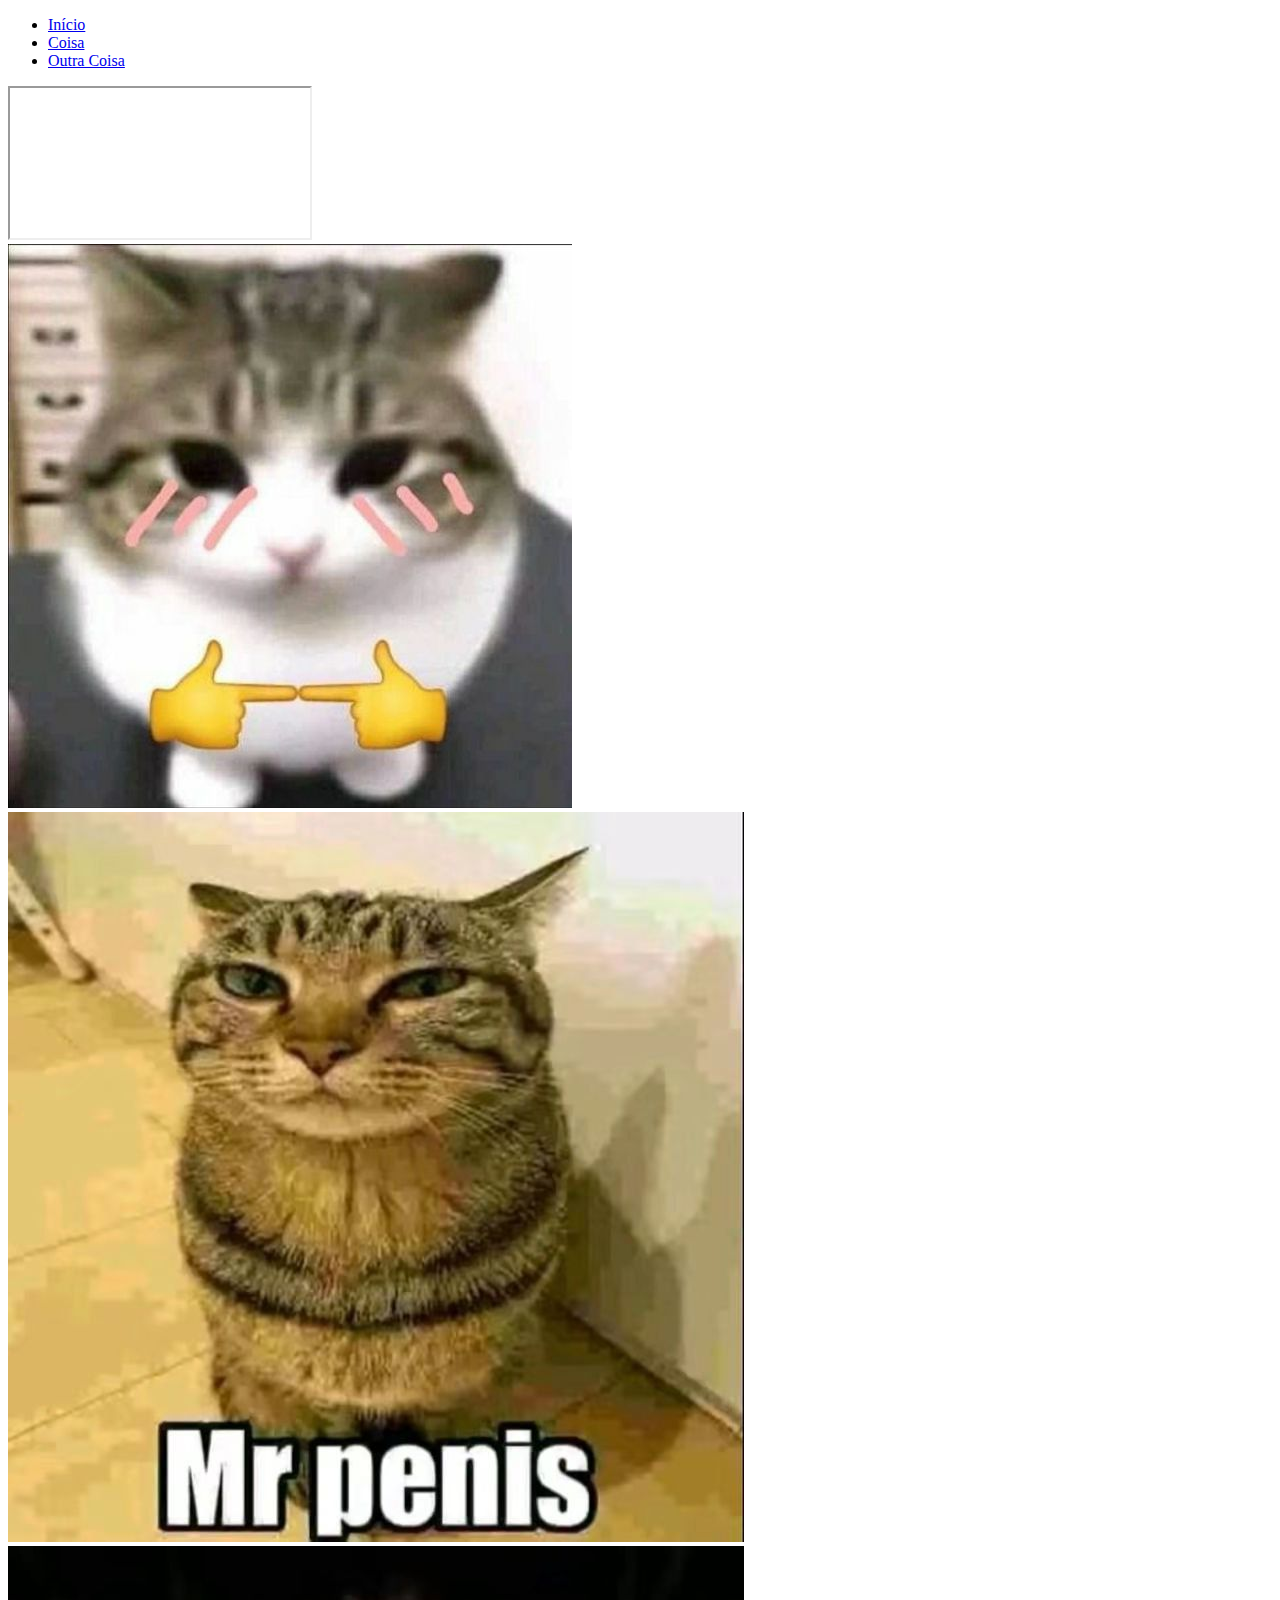
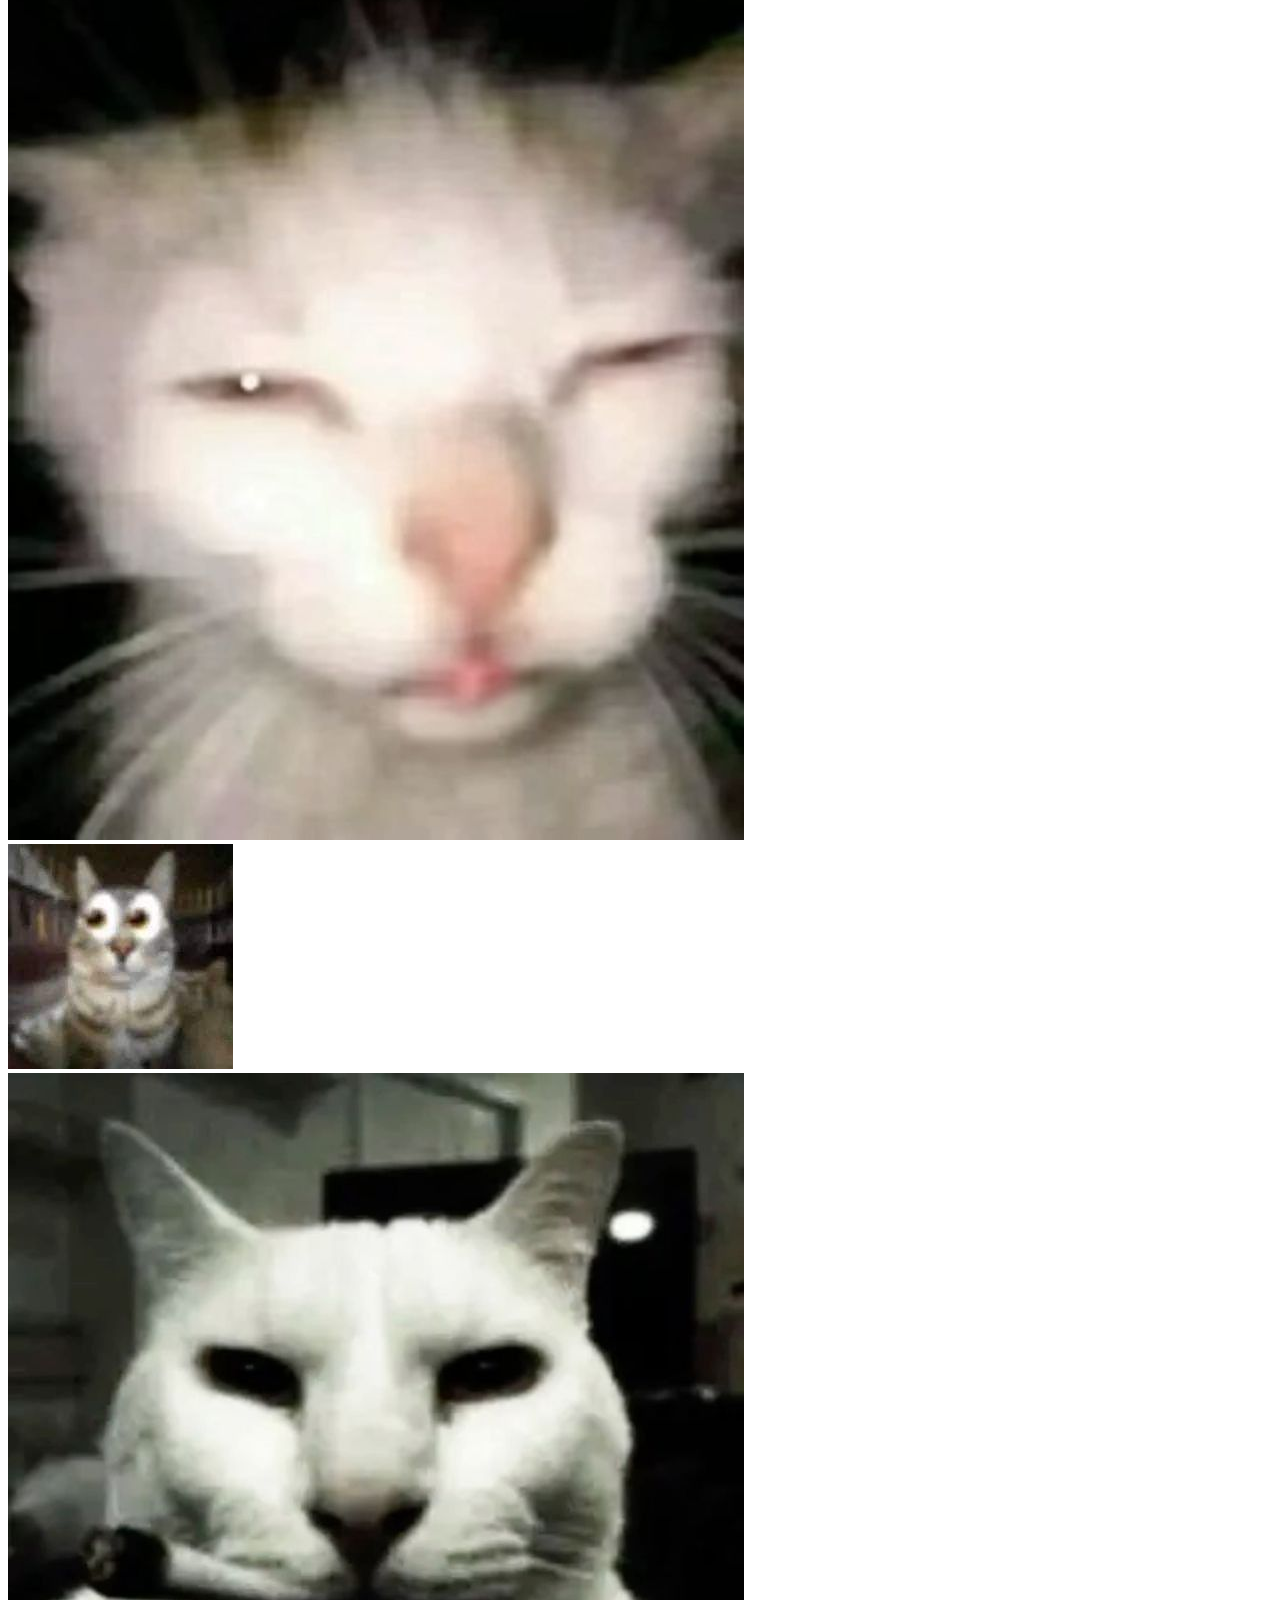
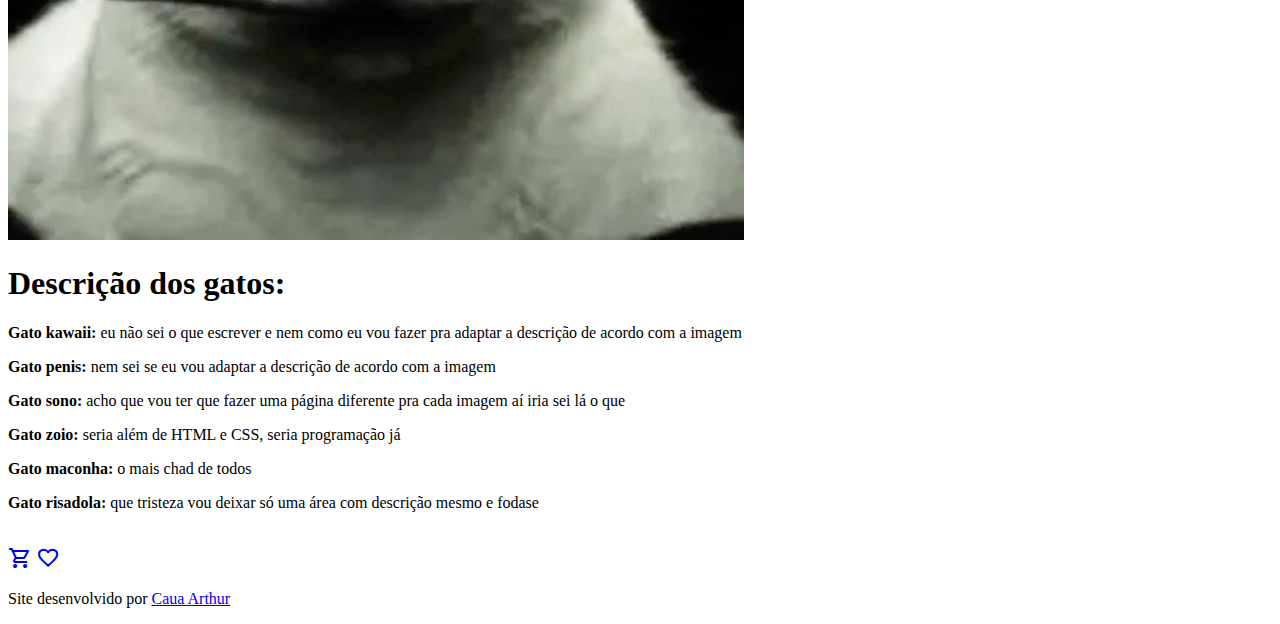
<file: index.html>
<!DOCTYPE html>
<html lang="pt-br">
<head>
    <meta charset="UTF-8">
    <meta name="viewport" content="width=device-width, initial-scale=1.0">
    <title>Tela de compra</title>
    <link rel="stylesheet" href="estilos/style.css">
    <link rel="stylesheet" href="https://fonts.googleapis.com/css2?family=Material+Symbols+Outlined:opsz,wght,FILL,GRAD@24,400,0,0" />
</head>
<body>
    
    <header>
        <nav>
            <ul>
                <li><a href="#">Início</a></li>
                <li><a href="#">Coisa</a></li>
                <li><a href="#">Outra Coisa</a></li>
            </ul>
        </nav>
    </header>

    <main>
        <section id="tela">
            <iframe src="" id="tela" name="tela"></iframe>
        </section>

        <section id="gatos">
             <div id="gato1" class="gatodiv"><a href="paginas/gato1.html" target="tela"><img src="imagens/gato1.jpg" alt="gato kawaii" class="gatos"></a></div>
             <div id="gato2" class="gatodiv"><a href="paginas/gato2.html" target="tela"><img src="imagens/gato2.jpg" alt="gato penis" class="gatos"></a></div>
             <div id="gato3" class="gatodiv"><a href="paginas/gato3.html" target="tela"><img src="imagens/gato3.jpg" alt="gato sono" class="gatos"></a></div>
             <div id="gato4" class="gatodiv"><a href="paginas/gato4.html" target="tela"><img src="imagens/gato4.jpg" alt="gato zoiudo" class="gatos"></a></div>
             <div id="gato5" class="gatodiv"><a href="paginas/gato5.html" target="tela"><img src="imagens/gato5.jpg" alt="gato maconha" class="gatos"></a></div>
        </section>

        <section id="descricao">
            <h1>Descrição dos gatos:</h1>
            <p><strong>Gato kawaii:</strong> eu não sei o que escrever e nem como eu vou fazer pra adaptar a descrição de acordo com a imagem</p>
            <p><strong>Gato penis:</strong> nem sei se eu vou adaptar a descrição de acordo com a imagem</p>
            <p><strong>Gato sono:</strong> acho que vou ter que fazer uma página diferente pra cada imagem aí iria sei lá o que</p>
            <p><strong>Gato zoio:</strong> seria além de HTML e CSS, seria programação já</p>
            <p><strong>Gato maconha:</strong> o mais chad de todos</p>
            <p><strong>Gato risadola:</strong> que tristeza vou deixar só uma área com descrição mesmo e fodase</p>
        </section>   

        <br>

        <section id="botoes">
            <a href="compra.php"><span id="carrinho" class="material-symbols-outlined">shopping_cart</span></a>
            <a href="compra.php"><span id="favorito" class="material-symbols-outlined">favorite</span></a>
        </section>
    </main>

    <footer>
        <p>Site desenvolvido por <a href="https://www.instagram.com/c.asbrizolla/" target="_blank">Caua Arthur</a></p>
    </footer>

</body>
</html>
</file>
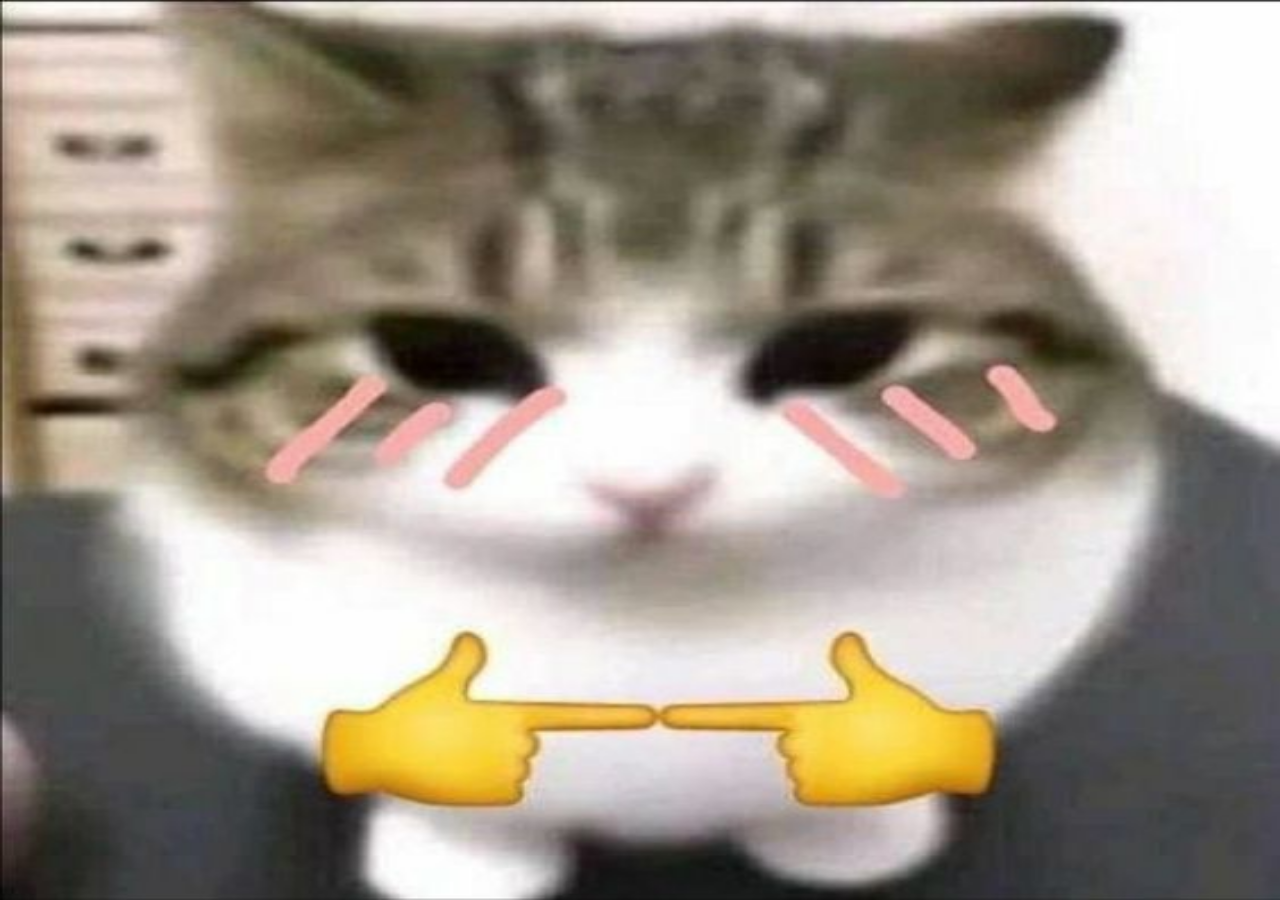
<file: paginas/gato1.html>
<!DOCTYPE html>
<html lang="pt-br">
<head>
    <meta charset="UTF-8">
    <meta name="viewport" content="width=device-width, initial-scale=1.0">
    <title>Gato 1</title>
    <style>
        body, html {
            background: url(../imagens/gato1.jpg) no-repeat top center;
            background-size: 100vw 100vh;
        }
    </style>
</head>
<body>
    
</body>
</html>
</file>
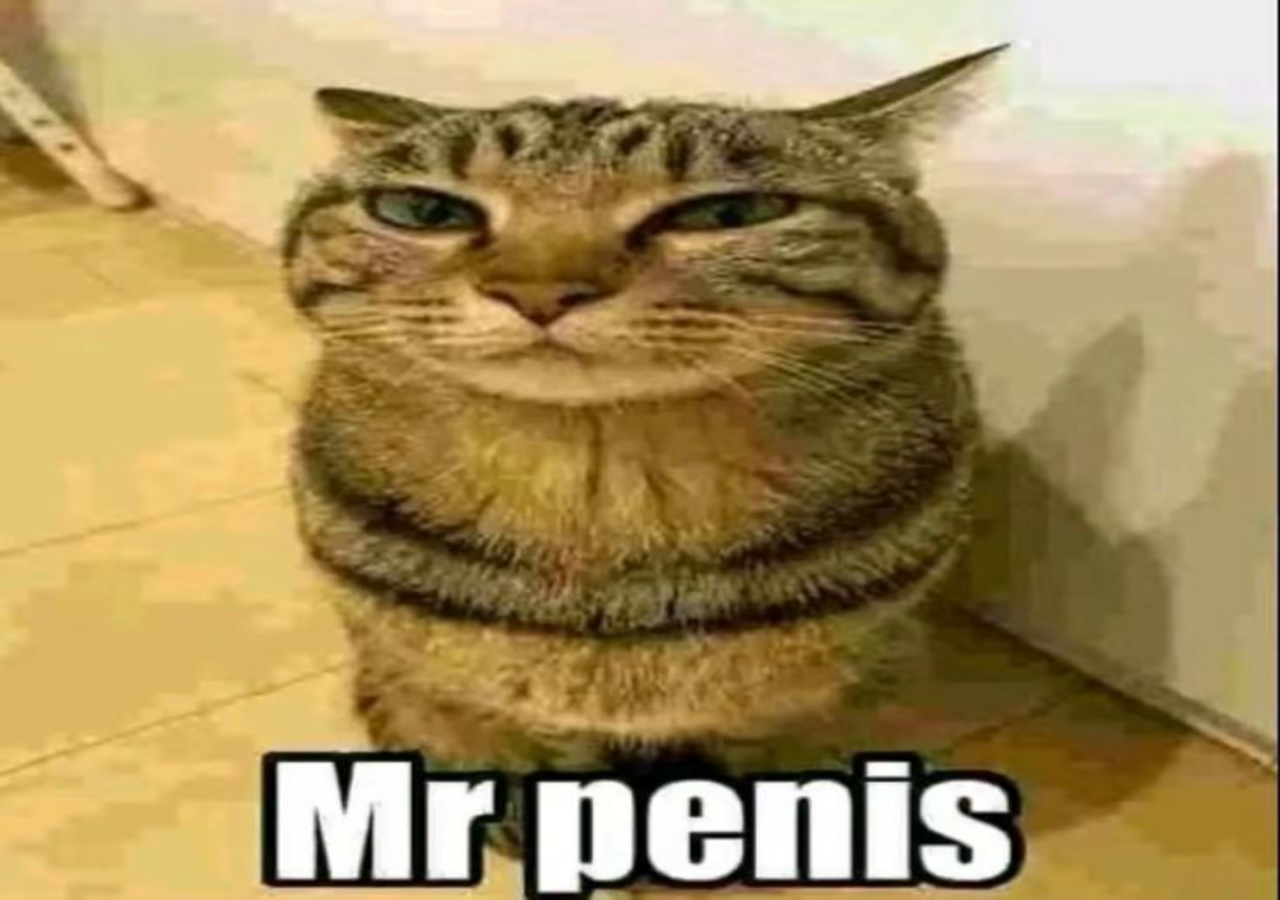
<file: paginas/gato2.html>
<!DOCTYPE html>
<html lang="pt-br">
<head>
    <meta charset="UTF-8">
    <meta name="viewport" content="width=device-width, initial-scale=1.0">
    <title>Gato 1</title>
    <style>
        body, html {
            background: url(../imagens/gato2.jpg) no-repeat top center;
            background-size: 100vw 100vh;
        }
    </style>
</head>
<body>
    
</body>
</html>
</file>
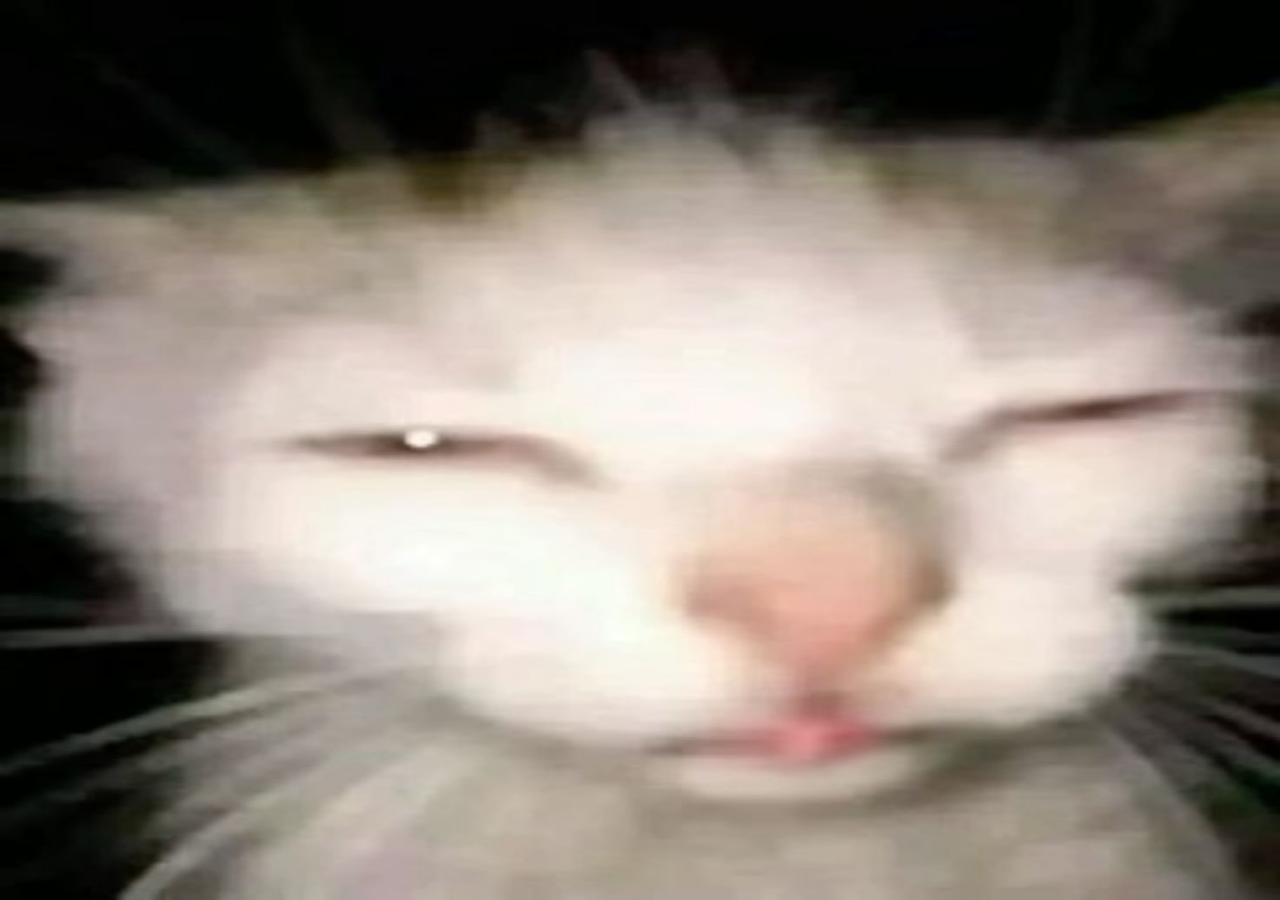
<file: paginas/gato3.html>
<!DOCTYPE html>
<html lang="pt-br">
<head>
    <meta charset="UTF-8">
    <meta name="viewport" content="width=device-width, initial-scale=1.0">
    <title>Gato 1</title>
    <style>
        body, html {
            background: url(../imagens/gato3.jpg) no-repeat top center;
            background-size: 100vw 100vh;
        }
    </style>
</head>
<body>
    
</body>
</html>
</file>
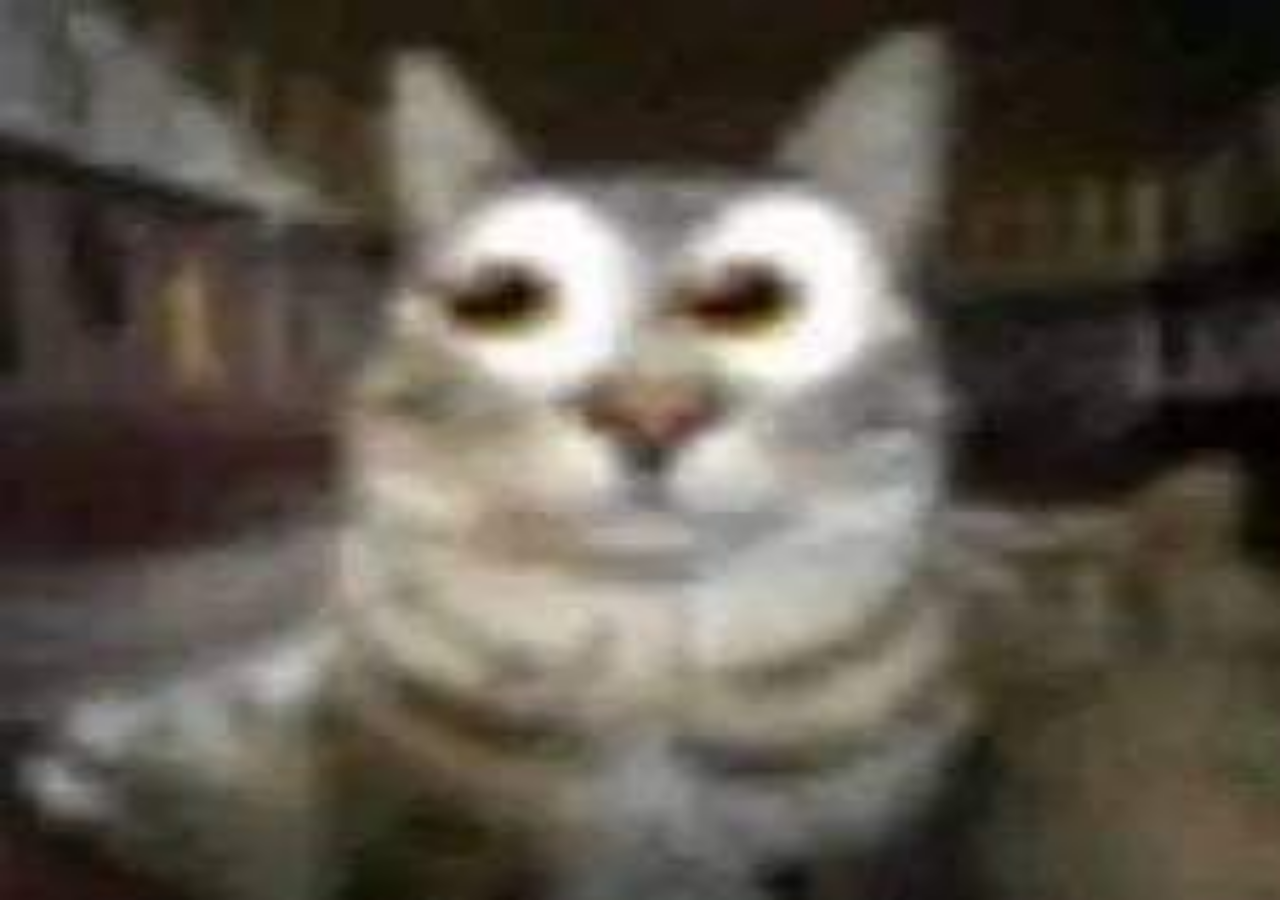
<file: paginas/gato4.html>
<!DOCTYPE html>
<html lang="pt-br">
<head>
    <meta charset="UTF-8">
    <meta name="viewport" content="width=device-width, initial-scale=1.0">
    <title>Gato 1</title>
    <style>
        body, html {
            background: url(../imagens/gato4.jpg) no-repeat top center;
            background-size: 100vw 100vh;
        }
    </style>
</head>
<body>
    
</body>
</html>
</file>
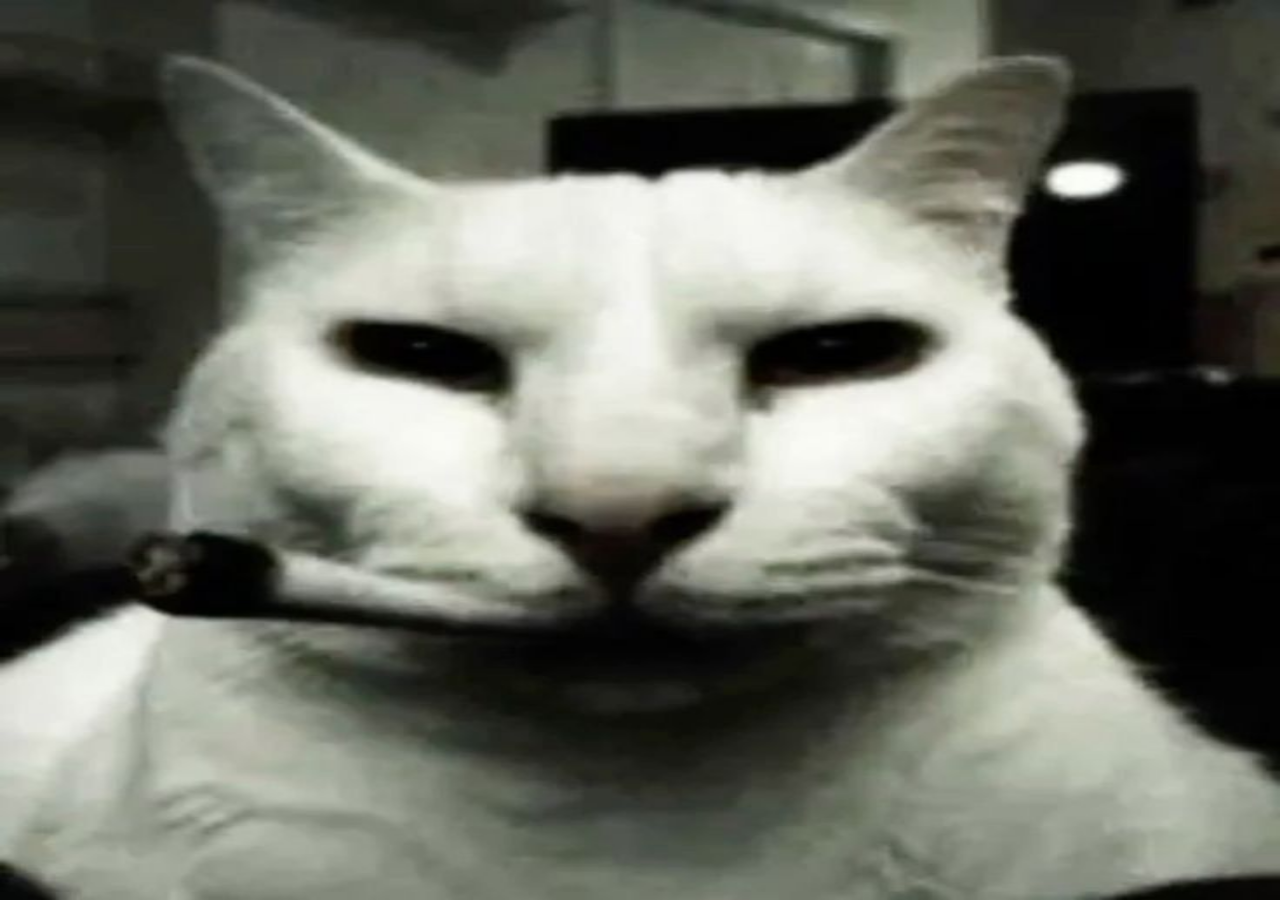
<file: paginas/gato5.html>
<!DOCTYPE html>
<html lang="pt-br">
<head>
    <meta charset="UTF-8">
    <meta name="viewport" content="width=device-width, initial-scale=1.0">
    <title>Gato 1</title>
    <style>
        body, html {
            background: url(../imagens/gato5.jpg) no-repeat top center;
            background-size: 100vw 100vh;
        }
    </style>
</head>
<body>
    
</body>
</html>
</file>
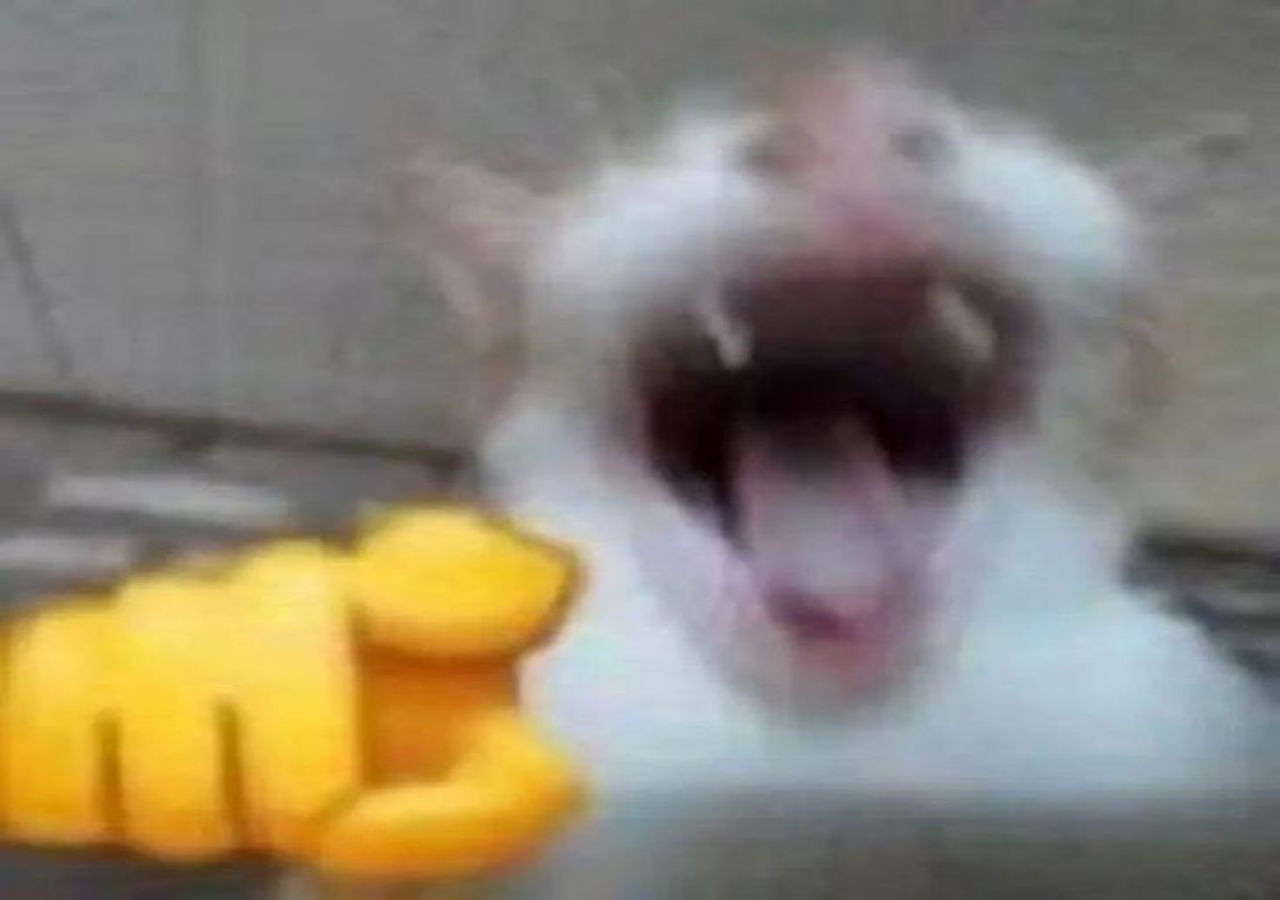
<file: paginas/gato6.html>
<!DOCTYPE html>
<html lang="pt-br">
<head>
    <meta charset="UTF-8">
    <meta name="viewport" content="width=device-width, initial-scale=1.0">
    <title>Gato 1</title>
    <style>
        body, html {
            background: url(../imagens/gato6.jpg) no-repeat top center;
            background-size: 100vw 100vh;
        }
    </style>
</head>
<body>
    
</body>
</html>
</file>
<file: estilos/style.css>
@charset "UTF-8";

@media screen and (max-width: 769px) {

    :root {
        --cor01: #6EACDF;
        --cor02: #273E50;
        --cor03: #172028;
    }

    ::-webkit-scrollbar {
        width: 0px;
    }
    
    * {
        margin: 0px;
        padding: 0px;
        font-family: Arial, Helvetica, sans-serif;
    }
    
    body, html {
        background-color: #131A24;
        color: white;
    }
    
    header > nav {
        background-color: var(--cor02);
        padding: 20px;
    }
    
    ul > li {
        display: inline-block;
    }
    
    li > a {
        color: white;
        text-decoration: none;
        padding: 15px;
    }
    
    li > a:hover {
        background-color: #3f6581;
        color: #15222c;
        border-radius: 5px;
        transition-duration: 0.2s;
    }
    
    section#tela {
        position: absolute;
        top: 50%;
        left: 50%;
        transform: translate(-50%, -50%);
    }

    iframe {
        width: 300px;
        height: 200px;
    }
    
    section#gatos {
        padding-top: 400px;
        padding-bottom: 70px;
    }
    
    div.gatodiv {
        display: inline;
    }
    
    img.gatos {
        width: 60px;
        height: 60px;
    }

    div.gatodiv > a {
        color: white;
        text-decoration: none;
    }
    
    section#descricao {
        width: 300px;
    
        background-color: #273E50;
    
        margin: auto;
        border-radius: 10px;
        overflow: hidden;
        padding: 20px;
    }

    section#descricao > h1 {
        padding-bottom: 10px;
    }
    
    section#descricao > p {
        text-align: justify;
        text-indent: 5px;
        padding-bottom: 10px;
    }

    section#botoes {
        display: inline;
        width: 200px;
        height: 50px;

        text-align: center;
    }

    section#botoes > a {
        height: 50px;
        color: white;
        text-decoration: none;
    }

    span#carrinho {
        width: 200px;
        height: 50px;

        background: #6EACDF;

        border-radius: 5px;
    }

    span#favorito {
        width: 100px;
        height: 50px;

        background-color: #3f6581;

        border-radius: 5px;
    }
    
    footer {
        margin-top: 70px;
    
        padding: 10px;
        background-color: #3f6581;
        text-align: center;
    }
    
    p > a {
        text-decoration: none;
        color: white;
        font-weight: bolder;
    }
    
    p > a:hover {
        text-decoration: underline;
        transition-duration: 1s;
    }
}

/*  
    cor telefone - #131A24
    cor 01 - #6EACDF 
    cor 02 - #273E50
    cor 03 - #172028
*/
</file>
